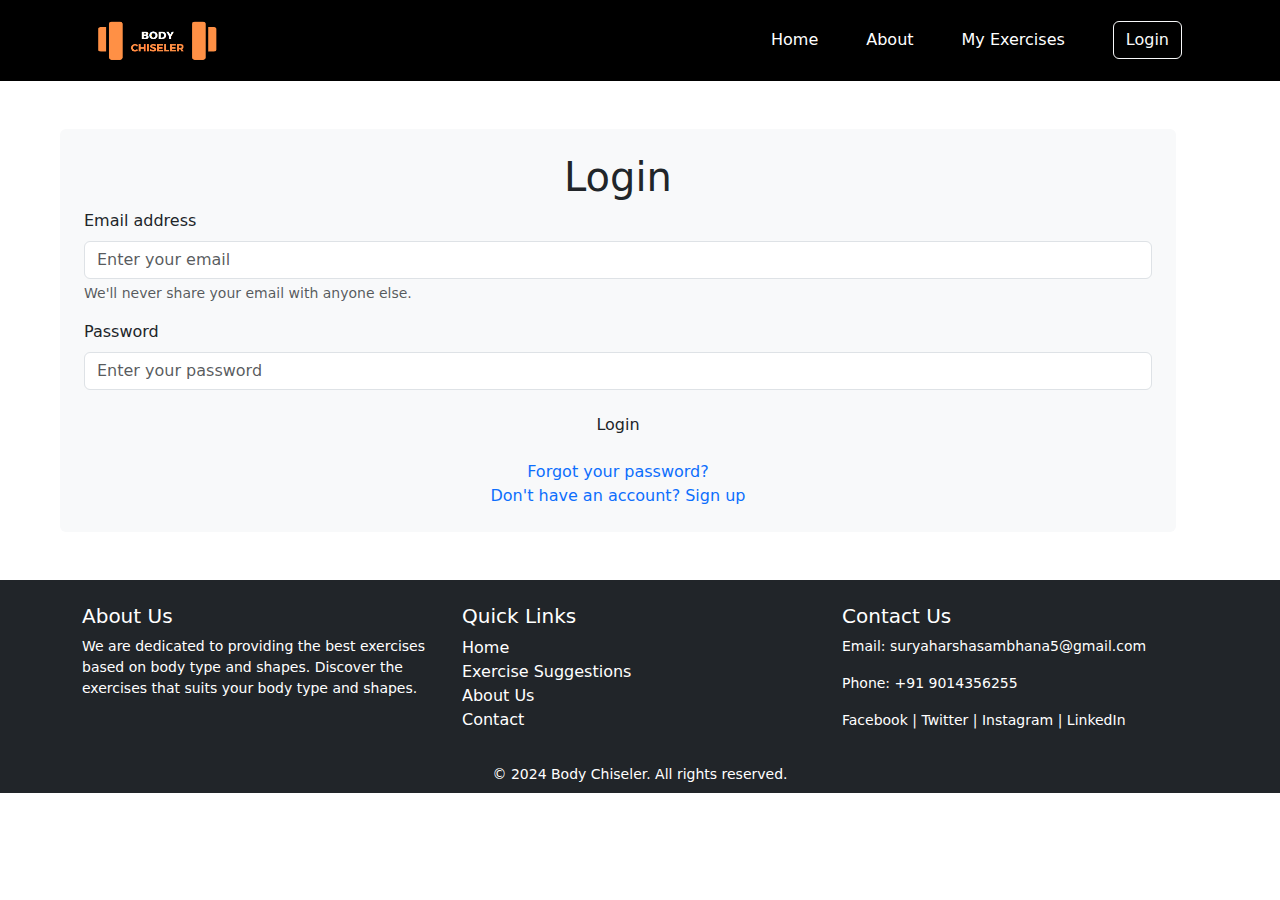
<file: login.html>
<!DOCTYPE html>
<html lang="en">
<head>
    <meta charset="UTF-8">
    <meta name="viewport" content="width=device-width, initial-scale=1.0">
    <link rel="stylesheet" href="index.css">
    <link href="https://cdn.jsdelivr.net/npm/bootstrap@5.3.2/dist/css/bootstrap.min.css" rel="stylesheet">
    <style>
        
    </style>
    <title>Home</title>
</head>
<body>
    <header>
        <div class="container header-content">
            <img src="./pics/logo.png" alt="" width="150px">
            <nav>
                <ul class="align-items-center">
                    <li><a href="index.html">Home</a></li>
                    <li><a href="about.html">About</a></li>
                    <li><a href="myexercise.html">My Exercises</a></li>
                    <li><a href="login.html"><button class="btn btn-outline-light">Login</button></a></li>
                </ul>
            </nav>
        </div>
    </header>


    <div class="container login-container m-5">
        <div class="login-form bg-light p-4 rounded">
            <h1 class="text-center">Login</h1>
            <form>
                <div class="mb-3">
                    <label for="email" class="form-label">Email address</label>
                    <input type="email" class="form-control" id="email" placeholder="Enter your email" required>
                    <div class="form-text">We'll never share your email with anyone else.</div>
                </div>
                <div class="mb-3">
                    <label for="password" class="form-label">Password</label>
                    <input type="password" class="form-control" id="password" placeholder="Enter your password" required>
                </div>
                <button type="submit" class="btn btn-primary-custom w-100">Login</button>
            </form>
            <div class="text-center mt-3">
                <a href="#" class="text-decoration-none">Forgot your password?</a>
                <br>
                <a href="register.html" class="text-decoration-none">Don't have an account? Sign up</a>
            </div>
        </div>
    </div>


    <footer class="bg-dark text-white pt-4 pb-2 mt-5">
        <div class="container">
            <div class="row">
                <!-- About Section -->
                <div class="col-md-4">
                    <h5>About Us</h5>
                    <p class="small">
                        We are dedicated to providing the best exercises based on body type and shapes. Discover the exercises that suits your body type and shapes.
                    </p>
                </div>
                
                <!-- Quick Links Section -->
                <div class="col-md-4">
                    <h5>Quick Links</h5>
                    <ul class="list-unstyled">
                        <li><a href="#" class="text-white text-decoration-none">Home</a></li>
                        <li><a href="#" class="text-white text-decoration-none">Exercise Suggestions</a></li>
                        <li><a href="#" class="text-white text-decoration-none">About Us</a></li>
                        <li><a href="#" class="text-white text-decoration-none">Contact</a></li>
                    </ul>
                </div>
        
                <!-- Contact Section -->
                <div class="col-md-4">
                    <h5>Contact Us</h5>
                    <p class="small">Email: suryaharshasambhana5@gmail.com</p>
                    <p class="small">Phone: +91 9014356255</p>
                    <p class="small mb-0 footer-links">
                        <a href="#">Facebook</a> | 
                        <a href="#">Twitter</a> | 
                        <a href="#">Instagram</a> | 
                        <a href="#">LinkedIn</a>
                    </p>
                </div>
            </div>

            <!-- Copyright -->
            <div class="row mt-3">
                <div class="col text-center">
                    <p class="small mb-0">&copy; 2024 Body Chiseler. All rights reserved.</p>
                </div>
            </div>
        </div>
    </footer>
    
    <!-- Bootstrap JS -->
    <script src="https://cdn.jsdelivr.net/npm/bootstrap@5.3.2/dist/js/bootstrap.bundle.min.js"></script>
</body>
</html>
</file>
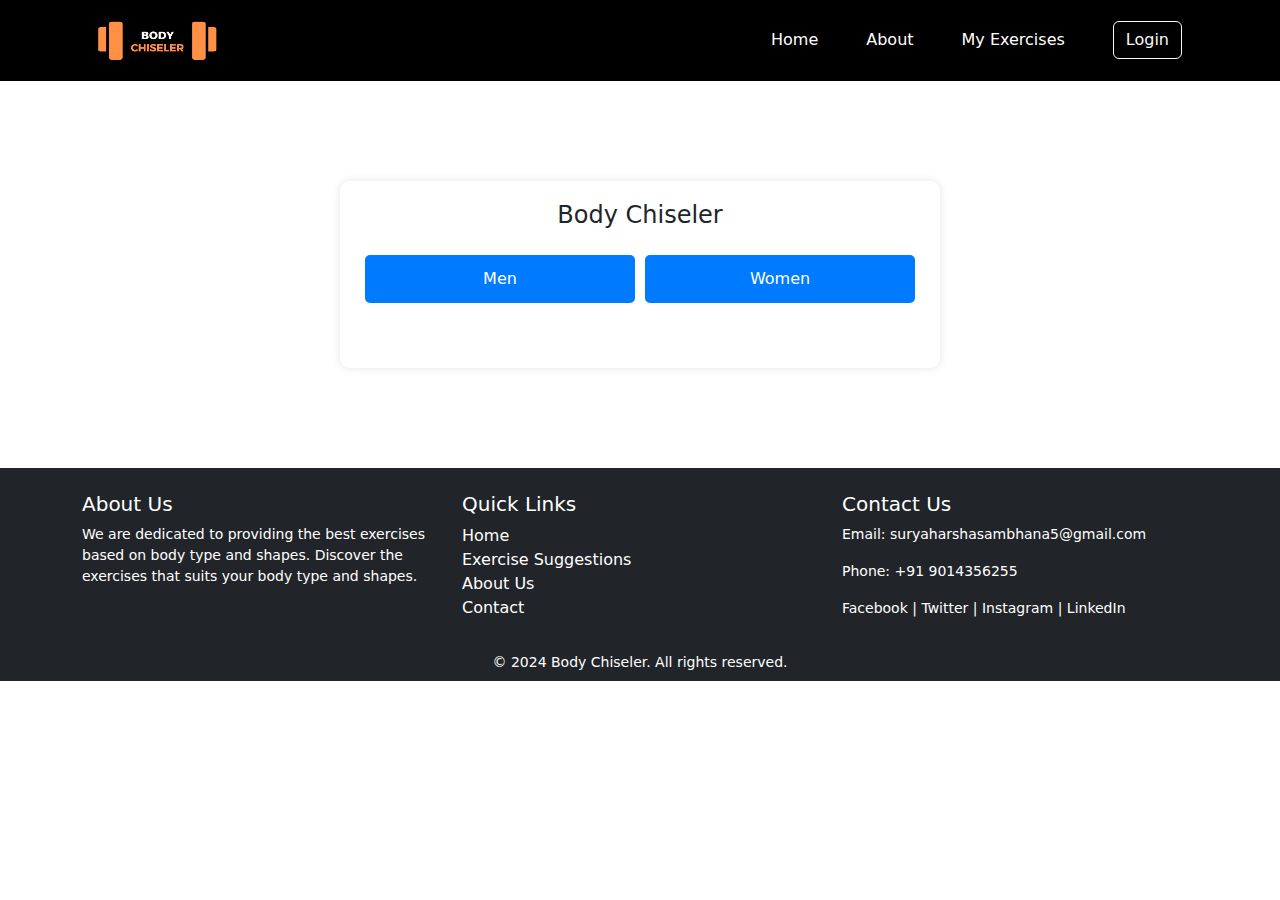
<file: myexercise.html>
<!DOCTYPE html>
<html lang="en">
<head>
    <meta charset="UTF-8">
    <meta name="viewport" content="width=device-width, initial-scale=1.0">
    <link rel="stylesheet" href="myexercise.css">
    <link href="https://cdn.jsdelivr.net/npm/bootstrap@5.3.2/dist/css/bootstrap.min.css" rel="stylesheet">
    <style>
        
    </style>
    <title>Home</title>
</head>
<body>
    <header>
        <div class="container header-content">
            <img src="./pics/logo.png" alt="" width="150px">
            <nav>
                <ul class="align-items-center">
                    <li><a href="index.html">Home</a></li>
                    <li><a href="about.html">About</a></li>
                    <li><a href="myexercise.html">My Exercises</a></li>
                    <li><a href="login.html"><button class="btn btn-outline-light">Login</button></a></li>
                </ul>
            </nav>
        </div>
    </header>

    <div class="main-container">
        <h1 class="title">Body Chiseler</h1>
        <div class="gender-selection" id="gender-selection">
            <button class="gender-option" id="men">Men</button>
            <button class="gender-option" id="women">Women</button>
        </div>
        <div class="body-shape-selection" id="body-shape-selection">
            <!-- Body types for men or women will appear here -->
        </div>
        <div class="exercise-recommendations" id="exercise-recommendations">
            <!-- Exercise recommendations will appear here -->
        </div>
    </div>

   

    <footer class="bg-dark text-white pt-4 pb-2 mt-5">
        <div class="container">
            <div class="row">
                <!-- About Section -->
                <div class="col-md-4">
                    <h5>About Us</h5>
                    <p class="small">
                        We are dedicated to providing the best exercises based on body type and shapes. Discover the exercises that suits your body type and shapes.
                    </p>
                </div>
                
                <!-- Quick Links Section -->
                <div class="col-md-4">
                    <h5>Quick Links</h5>
                    <ul class="list-unstyled">
                        <li><a href="#" class="text-white text-decoration-none">Home</a></li>
                        <li><a href="#" class="text-white text-decoration-none">Exercise Suggestions</a></li>
                        <li><a href="#" class="text-white text-decoration-none">About Us</a></li>
                        <li><a href="#" class="text-white text-decoration-none">Contact</a></li>
                    </ul>
                </div>
        
                <!-- Contact Section -->
                <div class="col-md-4">
                    <h5>Contact Us</h5>
                    <p class="small">Email: suryaharshasambhana5@gmail.com</p>
                    <p class="small">Phone: +91 9014356255</p>
                    <p class="small mb-0 footer-links">
                        <a href="#">Facebook</a> | 
                        <a href="#">Twitter</a> | 
                        <a href="#">Instagram</a> | 
                        <a href="#">LinkedIn</a>
                    </p>
                </div>
            </div>

            <!-- Copyright -->
            <div class="row mt-3">
                <div class="col text-center">
                    <p class="small mb-0">&copy; 2024 Body Chiseler. All rights reserved.</p>
                </div>
            </div>
        </div>
    </footer>
    
    <!-- Bootstrap JS -->
    <script src="script.js"></script>
    <script src="https://cdn.jsdelivr.net/npm/bootstrap@5.3.2/dist/js/bootstrap.bundle.min.js"></script>
</body>
</html>
</file>
<file: index.css>
body {
    font-family: 'Segoe UI', Tahoma, Geneva, Verdana, sans-serif;
    margin: 0;
    padding: 0;
    background-color: #f4f4f4;
}

header {
    background-color: black;
    color: #fff;
    padding: 1rem 0;
}

nav ul {
    list-style: none;
    padding: 0;
    display: flex;
    gap: 1rem;
    margin: 0;
}

nav ul li {
    display: inline;
}

nav ul li a {
    color: #fff;
    text-decoration: none;
    font-weight: 500;
    padding: 0.5rem 1rem;
    border-radius: 0.5rem;
    transition: background-color 0.3s ease;
}

nav ul li a:hover {
    color: yellow;
}

.container {
    max-width: 1200px;
    margin: 0 auto;
    padding: 0 15px;
}

.header-content {
    display: flex;
    justify-content: space-between;
    align-items: center;
}


.hero-section {
    background-image: url('your-hero-image.jpg'); /* Replace with your image */
    background-size: cover;
    background-position: center;
    color: rgb(51, 4, 4);
    padding: 100px 0;
}
.hero-section h1 {
    font-size: 3rem;
    font-weight: bold;
}
.btn-primary-custom {
    background-color: #ffcc00; /* Custom button color */
    border: none;
    color: black;
}
.btn-primary-custom:hover {
    background-color: #e6b800; /* Darker shade on hover */
}

.footer-links a {
    color: white; /* Default link color */
    text-decoration: none; /* Remove underline */
}
.footer-links a:hover {
    color: yellow; /* Hover color */
}
</file>
<file: myexercise.css>
/* Basic Styles */
body {
    font-family: 'Segoe UI', Tahoma, Geneva, Verdana, sans-serif;
    margin: 0;
    padding: 0;
    background-color: #f4f4f4;
}

header {
    background-color: black;
    color: #fff;
    padding: 1rem 0;
}

nav ul {
    list-style: none;
    padding: 0;
    display: flex;
    gap: 1rem;
    margin: 0;
}

nav ul li {
    display: inline;
}

nav ul li a {
    color: #fff;
    text-decoration: none;
    font-weight: 500;
    padding: 0.5rem 1rem;
    border-radius: 0.5rem;
    transition: background-color 0.3s ease;
}

nav ul li a:hover {
    color: yellow;
}

/* Main Container */
.main-container {
    width: 100%;
    max-width: 600px;
    background-color: #fff;
    padding: 20px;
    box-shadow: 0px 0px 10px rgba(0, 0, 0, 0.1);
    border-radius: 10px;
    box-sizing: border-box;
    display: flex;
    flex-direction: column;
    align-items: center;
    margin: 100px auto; /* Centering the container */
}

/* Title */
.title {
    margin-bottom: 20px;
    font-size: 24px;
    text-align: center;
}

/* Gender Selection */
.gender-selection {
    display: flex;
    justify-content: space-around;
    margin-bottom: 20px;
    flex-wrap: wrap;
    width: 100%;
}

.gender-option {
    flex: 1;
    margin: 5px;
    padding: 10px 0;
    font-size: 16px;
    cursor: pointer;
    border: 2px solid #007BFF;
    border-radius: 5px;
    background-color: #007BFF;
    color: #fff;
    transition: background-color 0.3s ease, transform 0.3s ease;
}

.gender-option:hover {
    background-color: #0056b3;
}

.gender-option.selected {
    background-color: #0056b3;
    border-color: #0056b3;
    transform: scale(1.1);
}

/* Body Shape Selection */
.body-shapes {
    display: none;
    margin-bottom: 20px;
    flex-wrap: wrap;
    justify-content: center;
    width: 100%;
}

.body-shapes.active {
    display: flex;
}

.body-shape-option {
    flex: 1;
    margin: 5px;
    padding: 10px 0;
    font-size: 14px;
    cursor: pointer;
    border: 2px solid #28a745;
    border-radius: 5px;
    background-color: #28a745;
    color: #fff;
    transition: background-color 0.3s ease, transform 0.3s ease;
}

.body-shape-option:hover {
    background-color: #218838;
}

.body-shape-option.selected {
    background-color: #218838;
    border-color: #218838;
    transform: scale(1.1);
}

/* Exercise Recommendations */
.exercise-recommendations {
    margin-top: 20px;
    width: 100%;
}

.exercise-recommendations ul {
    list-style-type: none;
    padding: 0;
}

.exercise-recommendations li {
    background-color: #f8f9fa;
    padding: 10px;
    margin: 5px 0;
    border: 1px solid #dee2e6;
    border-radius: 5px;
}

.exercise-recommendations strong {
    display: block;
    font-size: 18px;
    color: #333;
    margin-bottom: 5px;
}

.exercise-recommendations p {
    font-size: 14px;
    color: #666;
}

/* Responsive Design */
@media (max-width: 600px) {
    .main-container {
        width: 90%;
        padding: 10px;
    }

    .title {
        font-size: 20px;
    }

    .gender-option, .body-shape-option {
        font-size: 14px;
        padding: 8px 0;
    }

    .exercise-recommendations li {
        font-size: 14px;
        padding: 8px;
    }
}

/* Additional Styles */
.container {
    max-width: 1200px;
    margin: 0 auto;
    padding: 0 15px;
}

.header-content {
    display: flex;
    justify-content: space-between;
    align-items: center;
}

.footer-links a {
    color: white; /* Default link color */
    text-decoration: none; /* Remove underline */
}

.footer-links a:hover {
    color: yellow; /* Hover color */
}
.exercise-img{
    width: 300px;
    margin-left: 100px;
}
</file>
